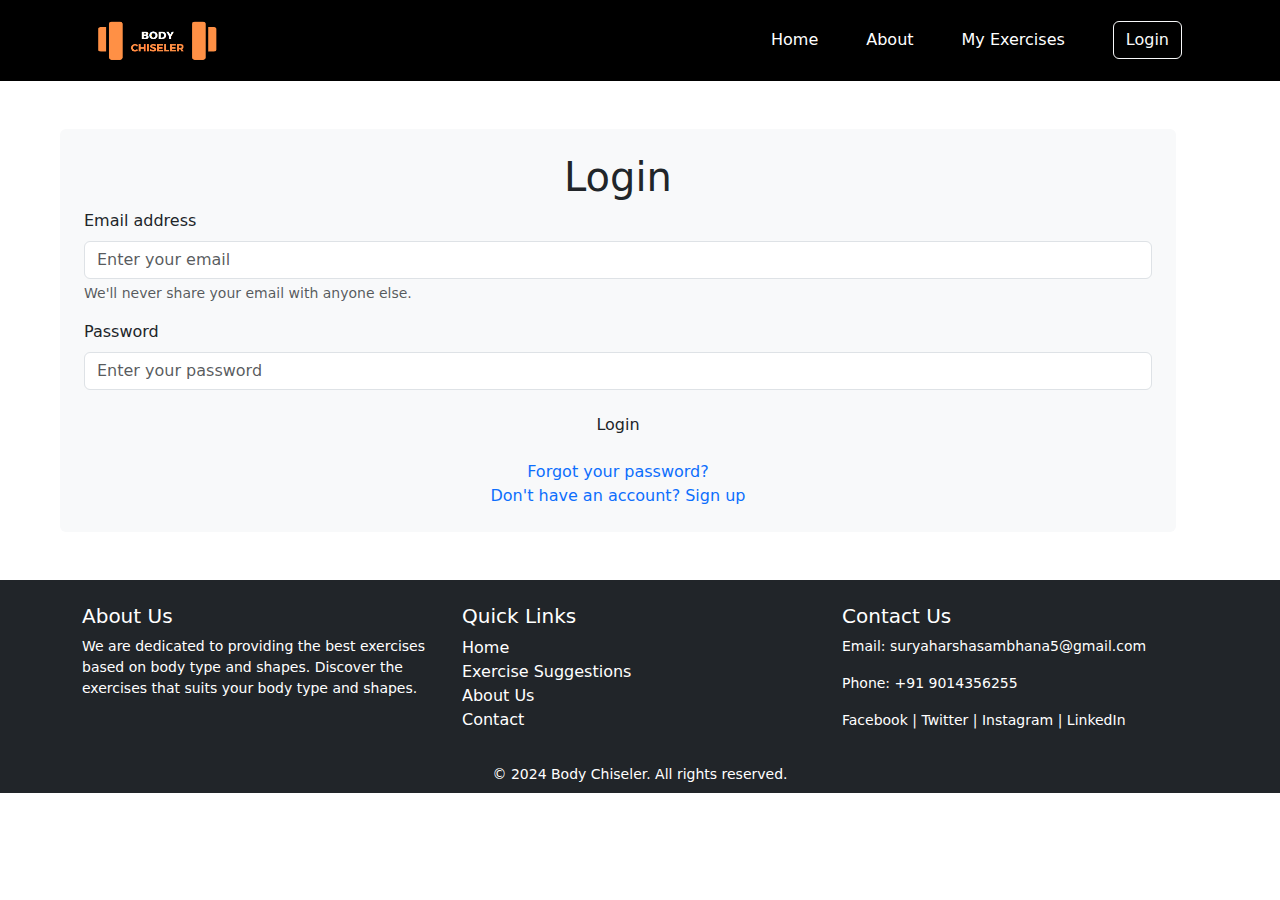
<file: login.html>
<!DOCTYPE html>
<html lang="en">
<head>
    <meta charset="UTF-8">
    <meta name="viewport" content="width=device-width, initial-scale=1.0">
    <link rel="stylesheet" href="index.css">
    <link href="https://cdn.jsdelivr.net/npm/bootstrap@5.3.2/dist/css/bootstrap.min.css" rel="stylesheet">
    <style>
        
    </style>
    <title>Home</title>
</head>
<body>
    <header>
        <div class="container header-content">
            <img src="./pics/logo.png" alt="" width="150px">
            <nav>
                <ul class="align-items-center">
                    <li><a href="index.html">Home</a></li>
                    <li><a href="about.html">About</a></li>
                    <li><a href="myexercise.html">My Exercises</a></li>
                    <li><a href="login.html"><button class="btn btn-outline-light">Login</button></a></li>
                </ul>
            </nav>
        </div>
    </header>


    <div class="container login-container m-5">
        <div class="login-form bg-light p-4 rounded">
            <h1 class="text-center">Login</h1>
            <form>
                <div class="mb-3">
                    <label for="email" class="form-label">Email address</label>
                    <input type="email" class="form-control" id="email" placeholder="Enter your email" required>
                    <div class="form-text">We'll never share your email with anyone else.</div>
                </div>
                <div class="mb-3">
                    <label for="password" class="form-label">Password</label>
                    <input type="password" class="form-control" id="password" placeholder="Enter your password" required>
                </div>
                <button type="submit" class="btn btn-primary-custom w-100">Login</button>
            </form>
            <div class="text-center mt-3">
                <a href="#" class="text-decoration-none">Forgot your password?</a>
                <br>
                <a href="register.html" class="text-decoration-none">Don't have an account? Sign up</a>
            </div>
        </div>
    </div>


    <footer class="bg-dark text-white pt-4 pb-2 mt-5">
        <div class="container">
            <div class="row">
                <!-- About Section -->
                <div class="col-md-4">
                    <h5>About Us</h5>
                    <p class="small">
                        We are dedicated to providing the best exercises based on body type and shapes. Discover the exercises that suits your body type and shapes.
                    </p>
                </div>
                
                <!-- Quick Links Section -->
                <div class="col-md-4">
                    <h5>Quick Links</h5>
                    <ul class="list-unstyled">
                        <li><a href="#" class="text-white text-decoration-none">Home</a></li>
                        <li><a href="#" class="text-white text-decoration-none">Exercise Suggestions</a></li>
                        <li><a href="#" class="text-white text-decoration-none">About Us</a></li>
                        <li><a href="#" class="text-white text-decoration-none">Contact</a></li>
                    </ul>
                </div>
        
                <!-- Contact Section -->
                <div class="col-md-4">
                    <h5>Contact Us</h5>
                    <p class="small">Email: suryaharshasambhana5@gmail.com</p>
                    <p class="small">Phone: +91 9014356255</p>
                    <p class="small mb-0 footer-links">
                        <a href="#">Facebook</a> | 
                        <a href="#">Twitter</a> | 
                        <a href="#">Instagram</a> | 
                        <a href="#">LinkedIn</a>
                    </p>
                </div>
            </div>

            <!-- Copyright -->
            <div class="row mt-3">
                <div class="col text-center">
                    <p class="small mb-0">&copy; 2024 Body Chiseler. All rights reserved.</p>
                </div>
            </div>
        </div>
    </footer>
    
    <!-- Bootstrap JS -->
    <script src="https://cdn.jsdelivr.net/npm/bootstrap@5.3.2/dist/js/bootstrap.bundle.min.js"></script>
</body>
</html>
</file>
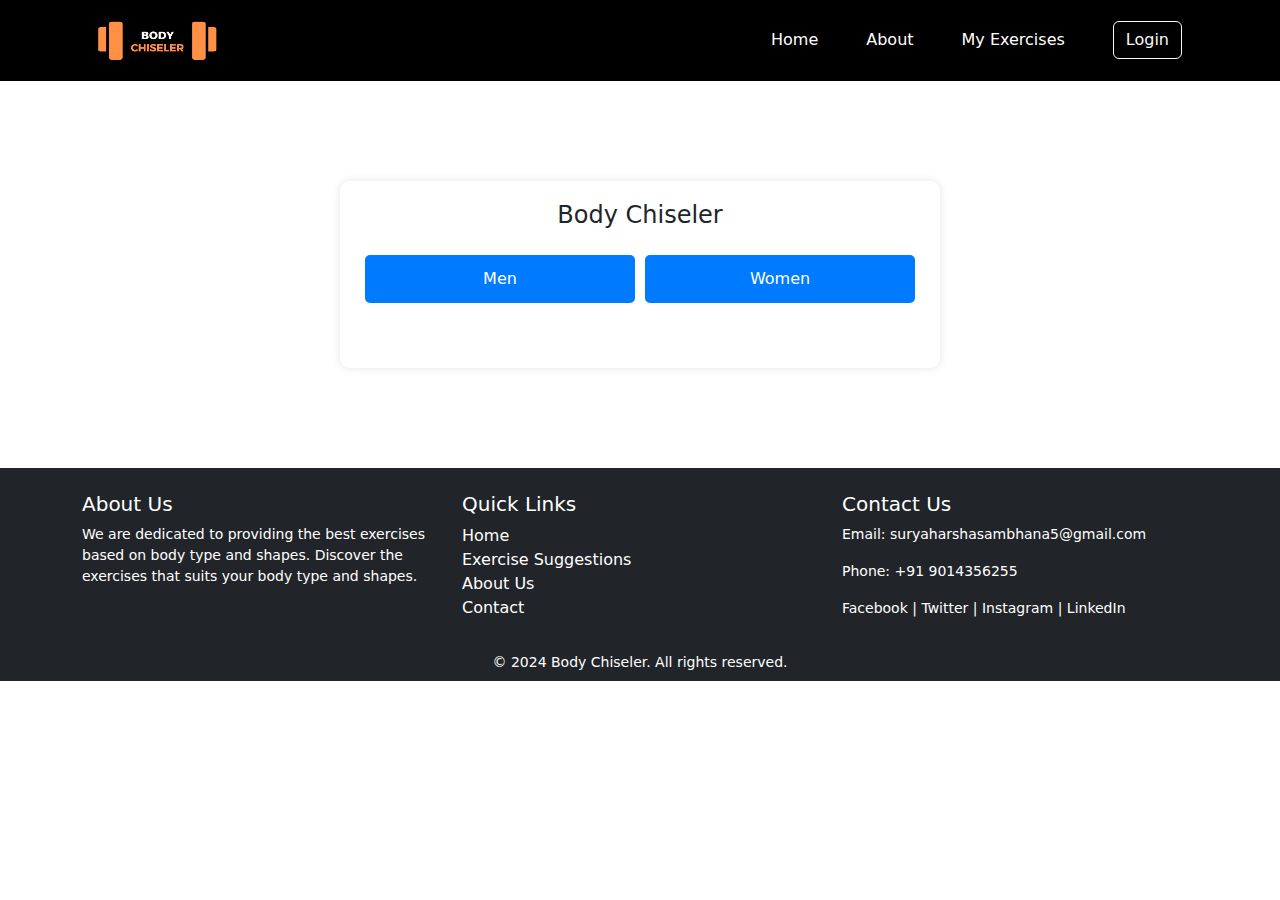
<file: myexercise.html>
<!DOCTYPE html>
<html lang="en">
<head>
    <meta charset="UTF-8">
    <meta name="viewport" content="width=device-width, initial-scale=1.0">
    <link rel="stylesheet" href="myexercise.css">
    <link href="https://cdn.jsdelivr.net/npm/bootstrap@5.3.2/dist/css/bootstrap.min.css" rel="stylesheet">
    <style>
        
    </style>
    <title>Home</title>
</head>
<body>
    <header>
        <div class="container header-content">
            <img src="./pics/logo.png" alt="" width="150px">
            <nav>
                <ul class="align-items-center">
                    <li><a href="index.html">Home</a></li>
                    <li><a href="about.html">About</a></li>
                    <li><a href="myexercise.html">My Exercises</a></li>
                    <li><a href="login.html"><button class="btn btn-outline-light">Login</button></a></li>
                </ul>
            </nav>
        </div>
    </header>

    <div class="main-container">
        <h1 class="title">Body Chiseler</h1>
        <div class="gender-selection" id="gender-selection">
            <button class="gender-option" id="men">Men</button>
            <button class="gender-option" id="women">Women</button>
        </div>
        <div class="body-shape-selection" id="body-shape-selection">
            <!-- Body types for men or women will appear here -->
        </div>
        <div class="exercise-recommendations" id="exercise-recommendations">
            <!-- Exercise recommendations will appear here -->
        </div>
    </div>

   

    <footer class="bg-dark text-white pt-4 pb-2 mt-5">
        <div class="container">
            <div class="row">
                <!-- About Section -->
                <div class="col-md-4">
                    <h5>About Us</h5>
                    <p class="small">
                        We are dedicated to providing the best exercises based on body type and shapes. Discover the exercises that suits your body type and shapes.
                    </p>
                </div>
                
                <!-- Quick Links Section -->
                <div class="col-md-4">
                    <h5>Quick Links</h5>
                    <ul class="list-unstyled">
                        <li><a href="#" class="text-white text-decoration-none">Home</a></li>
                        <li><a href="#" class="text-white text-decoration-none">Exercise Suggestions</a></li>
                        <li><a href="#" class="text-white text-decoration-none">About Us</a></li>
                        <li><a href="#" class="text-white text-decoration-none">Contact</a></li>
                    </ul>
                </div>
        
                <!-- Contact Section -->
                <div class="col-md-4">
                    <h5>Contact Us</h5>
                    <p class="small">Email: suryaharshasambhana5@gmail.com</p>
                    <p class="small">Phone: +91 9014356255</p>
                    <p class="small mb-0 footer-links">
                        <a href="#">Facebook</a> | 
                        <a href="#">Twitter</a> | 
                        <a href="#">Instagram</a> | 
                        <a href="#">LinkedIn</a>
                    </p>
                </div>
            </div>

            <!-- Copyright -->
            <div class="row mt-3">
                <div class="col text-center">
                    <p class="small mb-0">&copy; 2024 Body Chiseler. All rights reserved.</p>
                </div>
            </div>
        </div>
    </footer>
    
    <!-- Bootstrap JS -->
    <script src="script.js"></script>
    <script src="https://cdn.jsdelivr.net/npm/bootstrap@5.3.2/dist/js/bootstrap.bundle.min.js"></script>
</body>
</html>
</file>
<file: index.css>
body {
    font-family: 'Segoe UI', Tahoma, Geneva, Verdana, sans-serif;
    margin: 0;
    padding: 0;
    background-color: #f4f4f4;
}

header {
    background-color: black;
    color: #fff;
    padding: 1rem 0;
}

nav ul {
    list-style: none;
    padding: 0;
    display: flex;
    gap: 1rem;
    margin: 0;
}

nav ul li {
    display: inline;
}

nav ul li a {
    color: #fff;
    text-decoration: none;
    font-weight: 500;
    padding: 0.5rem 1rem;
    border-radius: 0.5rem;
    transition: background-color 0.3s ease;
}

nav ul li a:hover {
    color: yellow;
}

.container {
    max-width: 1200px;
    margin: 0 auto;
    padding: 0 15px;
}

.header-content {
    display: flex;
    justify-content: space-between;
    align-items: center;
}


.hero-section {
    background-image: url('your-hero-image.jpg'); /* Replace with your image */
    background-size: cover;
    background-position: center;
    color: rgb(51, 4, 4);
    padding: 100px 0;
}
.hero-section h1 {
    font-size: 3rem;
    font-weight: bold;
}
.btn-primary-custom {
    background-color: #ffcc00; /* Custom button color */
    border: none;
    color: black;
}
.btn-primary-custom:hover {
    background-color: #e6b800; /* Darker shade on hover */
}

.footer-links a {
    color: white; /* Default link color */
    text-decoration: none; /* Remove underline */
}
.footer-links a:hover {
    color: yellow; /* Hover color */
}
</file>
<file: myexercise.css>
/* Basic Styles */
body {
    font-family: 'Segoe UI', Tahoma, Geneva, Verdana, sans-serif;
    margin: 0;
    padding: 0;
    background-color: #f4f4f4;
}

header {
    background-color: black;
    color: #fff;
    padding: 1rem 0;
}

nav ul {
    list-style: none;
    padding: 0;
    display: flex;
    gap: 1rem;
    margin: 0;
}

nav ul li {
    display: inline;
}

nav ul li a {
    color: #fff;
    text-decoration: none;
    font-weight: 500;
    padding: 0.5rem 1rem;
    border-radius: 0.5rem;
    transition: background-color 0.3s ease;
}

nav ul li a:hover {
    color: yellow;
}

/* Main Container */
.main-container {
    width: 100%;
    max-width: 600px;
    background-color: #fff;
    padding: 20px;
    box-shadow: 0px 0px 10px rgba(0, 0, 0, 0.1);
    border-radius: 10px;
    box-sizing: border-box;
    display: flex;
    flex-direction: column;
    align-items: center;
    margin: 100px auto; /* Centering the container */
}

/* Title */
.title {
    margin-bottom: 20px;
    font-size: 24px;
    text-align: center;
}

/* Gender Selection */
.gender-selection {
    display: flex;
    justify-content: space-around;
    margin-bottom: 20px;
    flex-wrap: wrap;
    width: 100%;
}

.gender-option {
    flex: 1;
    margin: 5px;
    padding: 10px 0;
    font-size: 16px;
    cursor: pointer;
    border: 2px solid #007BFF;
    border-radius: 5px;
    background-color: #007BFF;
    color: #fff;
    transition: background-color 0.3s ease, transform 0.3s ease;
}

.gender-option:hover {
    background-color: #0056b3;
}

.gender-option.selected {
    background-color: #0056b3;
    border-color: #0056b3;
    transform: scale(1.1);
}

/* Body Shape Selection */
.body-shapes {
    display: none;
    margin-bottom: 20px;
    flex-wrap: wrap;
    justify-content: center;
    width: 100%;
}

.body-shapes.active {
    display: flex;
}

.body-shape-option {
    flex: 1;
    margin: 5px;
    padding: 10px 0;
    font-size: 14px;
    cursor: pointer;
    border: 2px solid #28a745;
    border-radius: 5px;
    background-color: #28a745;
    color: #fff;
    transition: background-color 0.3s ease, transform 0.3s ease;
}

.body-shape-option:hover {
    background-color: #218838;
}

.body-shape-option.selected {
    background-color: #218838;
    border-color: #218838;
    transform: scale(1.1);
}

/* Exercise Recommendations */
.exercise-recommendations {
    margin-top: 20px;
    width: 100%;
}

.exercise-recommendations ul {
    list-style-type: none;
    padding: 0;
}

.exercise-recommendations li {
    background-color: #f8f9fa;
    padding: 10px;
    margin: 5px 0;
    border: 1px solid #dee2e6;
    border-radius: 5px;
}

.exercise-recommendations strong {
    display: block;
    font-size: 18px;
    color: #333;
    margin-bottom: 5px;
}

.exercise-recommendations p {
    font-size: 14px;
    color: #666;
}

/* Responsive Design */
@media (max-width: 600px) {
    .main-container {
        width: 90%;
        padding: 10px;
    }

    .title {
        font-size: 20px;
    }

    .gender-option, .body-shape-option {
        font-size: 14px;
        padding: 8px 0;
    }

    .exercise-recommendations li {
        font-size: 14px;
        padding: 8px;
    }
}

/* Additional Styles */
.container {
    max-width: 1200px;
    margin: 0 auto;
    padding: 0 15px;
}

.header-content {
    display: flex;
    justify-content: space-between;
    align-items: center;
}

.footer-links a {
    color: white; /* Default link color */
    text-decoration: none; /* Remove underline */
}

.footer-links a:hover {
    color: yellow; /* Hover color */
}
.exercise-img{
    width: 300px;
    margin-left: 100px;
}
</file>
